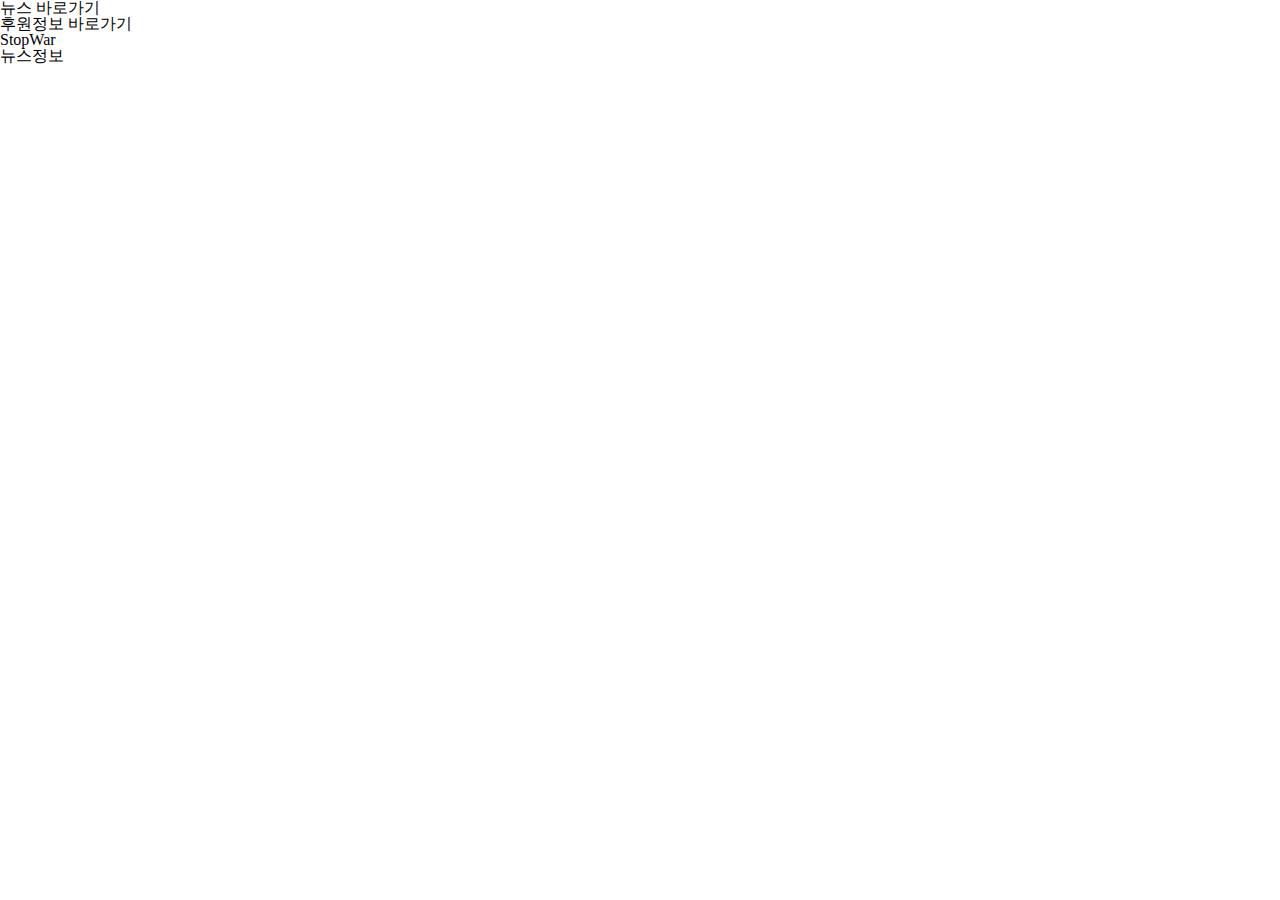
<file: index.html>
<!DOCTYPE html>
<html lang="ko-KR">
	<head>
		<meta charset="UTF-8" />
		<meta http-equiv="X-UA-Compatible" content="IE=edge" />
		<meta name="viewport" content="width=device-width, initial-scale=1.0" />
		<title>StopWar</title>
		<link rel="stylesheet" href="./css/reset.css" />
		<link rel="stylesheet" href="./css/font.css" />
	</head>

	<body>
		<!-- skip : 윤우상 -->
		<ul class="skip">
			<li><a href="#news">뉴스 바로가기</a></li>
			<li><a href="#sponsor">후원정보 바로가기</a></li>
		</ul>
		<!-- //skip -->

		<!-- header : 김초연 , 김상돈 -->
		<header>
			<h1>StopWar</h1>
		</header>
		<!-- //header -->

		<!-- main : 뉴스 -->
		<main id="news">
			<!-- 제목 및 검색 : 유현세 -->
			<h2>뉴스정보</h2>
			<!-- //제목 및 검색  -->

			<!-- 카테고리 : 조미진, 최성이 -->
			<!-- //카테고리 -->

			<!-- 뉴스카드 : 윤수영, 박지윤, 지다혜 -->
			<ul>
				<li><article></article></li>
			</ul>
			<!-- //뉴스카드 -->
		</main>
		<!-- //main : 뉴스 -->

		<!-- aside : 후원정보 :박유진, 김경민 -->
		<aside class="sponsor"></aside>
		<!-- //aside : 후원정보 -->

		<!-- footer : 지다혜 -->
		<footer>
			<!-- 참여자이름, 메일주소 -->
		</footer>
		<!-- //footer -->

		<!-- 스크립트 연결 -->

		<!-- // 스크립트 연결 -->
	</body>
</html>
</file>
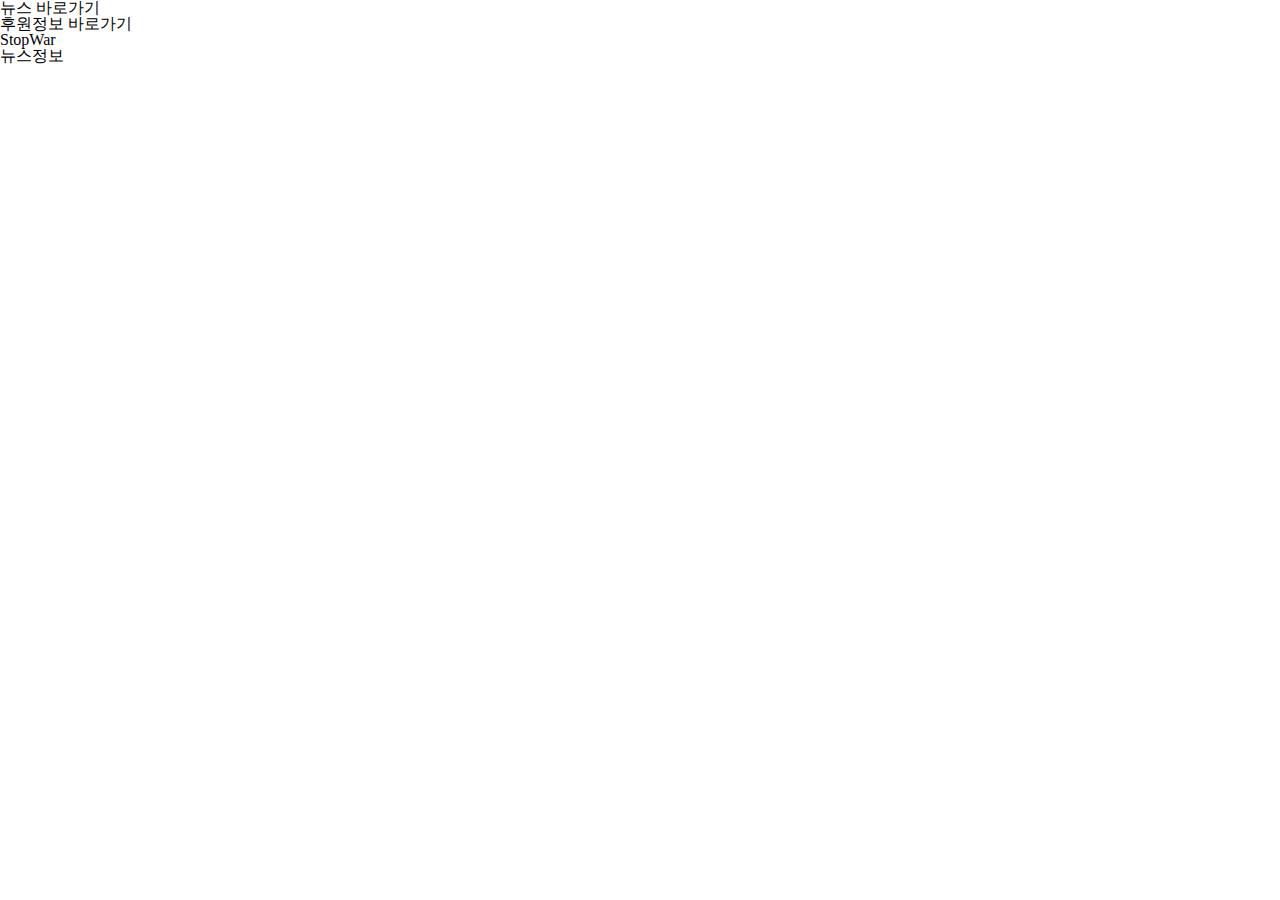
<file: html/aside.html>
<!DOCTYPE html>
<html lang="ko-KR">
	<head>
		<meta charset="UTF-8" />
		<meta http-equiv="X-UA-Compatible" content="IE=edge" />
		<meta name="viewport" content="width=device-width, initial-scale=1.0" />
		<title>StopWar</title>
		<link rel="stylesheet" href="../css/reset.css" />
		<link rel="stylesheet" href="../css/font.css" />
		<style>
			/* 스타일 작성 */
		</style>
	</head>

	<body>
		<!-- skip : 윤우상 -->
		<ul class="skip">
			<li><a href="#news">뉴스 바로가기</a></li>
			<li><a href="#sponsor">후원정보 바로가기</a></li>
		</ul>
		<!-- //skip -->

		<!-- header : 김초연 , 김상돈 -->
		<header>
			<h1>StopWar</h1>
		</header>
		<!-- //header -->

		<!-- main : 뉴스 -->
		<main id="news">
			<!-- 제목 및 검색 : 유현세 -->
			<h2>뉴스정보</h2>

			<!-- //제목 및 검색  -->

			<!-- 카테고리 : 조미진, 최성이 -->
			<!-- //카테고리 -->

			<!-- 뉴스카드 : 윤수영, 박지윤, 지다혜 -->
			<ul>
				<li><article></article></li>
			</ul>
			<!-- //뉴스카드 -->
		</main>
		<!-- //main : 뉴스 -->

		<!-- aside : 후원정보 :박유진, 김경민 -->
		<aside class="sponsor"></aside>
		<!-- //aside : 후원정보 -->

		<!-- footer : 지다혜 -->
		<footer>
			<!-- 참여자이름, 메일주소 -->
		</footer>
		<!-- //footer -->

		<!-- 스크립트 연결 -->

		<!-- // 스크립트 연결 -->
	</body>
</html>
</file>
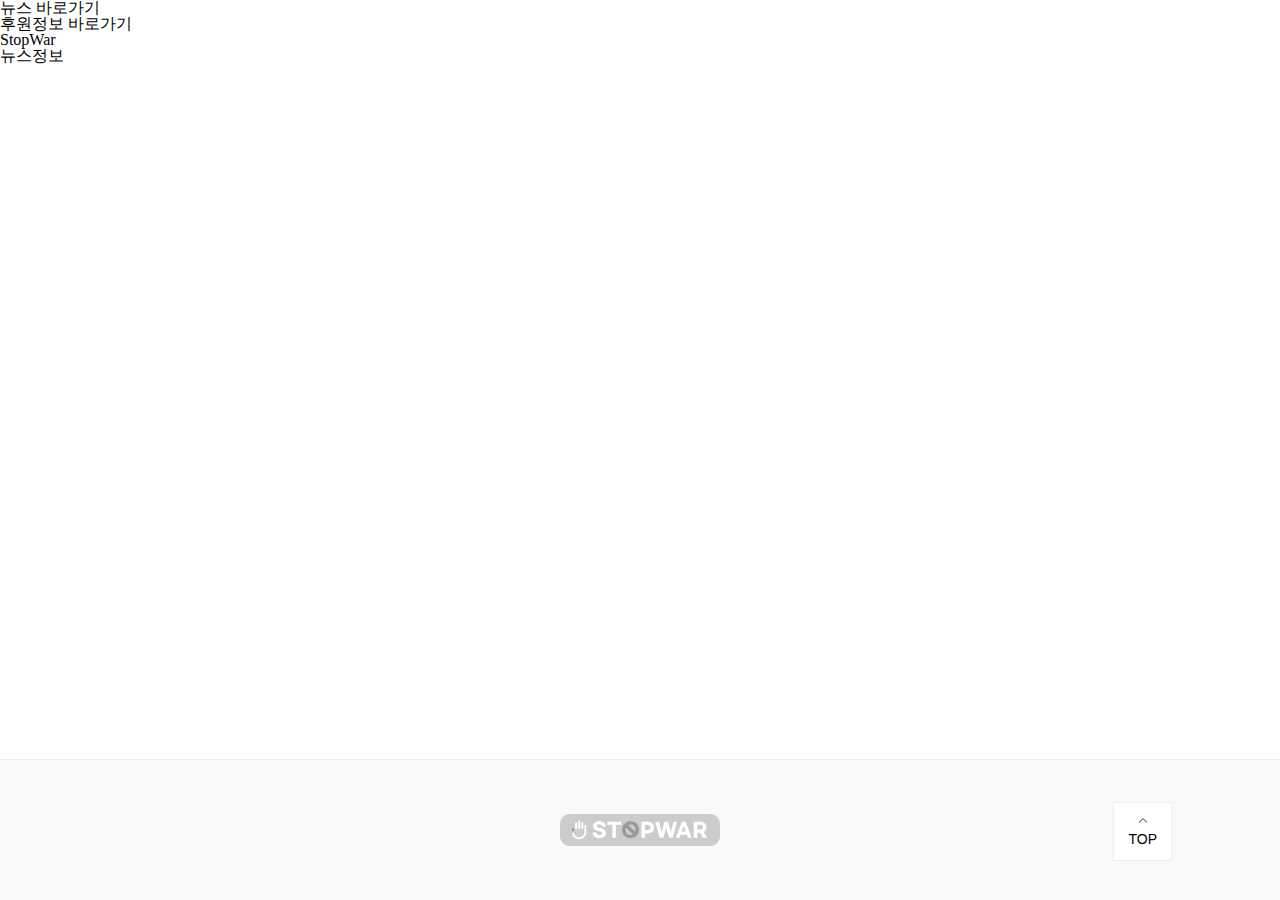
<file: html/footer.html>
<!DOCTYPE html>
<html lang="ko-KR">
	<head>
		<meta charset="UTF-8" />
		<meta http-equiv="X-UA-Compatible" content="IE=edge" />
		<meta name="viewport" content="width=device-width, initial-scale=1.0" />
		<title>StopWar</title>
		<link rel="stylesheet" href="../css/reset.css" />
		<link rel="stylesheet" href="../css/font.css" />
		<style>
			/* 스타일 작성 */
			footer {
                width: 100%;
                height: 140px;
                position: absolute;
                bottom: 0;
                display: flex;
                justify-content: center;
                background-color: #F9F9F9;
                border-top: 1px solid #EEEEEE;
            }

            .footer-logo {
                margin-top: 54px;
                width: 160px;
                height: 32px;
                border: none;
                background: url("../image/logo-gray.svg") no-repeat center transparent;
                cursor: pointer;
            }

            .scroll-up-btn {
                position: absolute;
                margin: 42px 0;
                right: 108px;
                padding: 0;
                background-color: #FFFFFF;
                border: 1px solid #EEEEEE;  
                cursor: pointer;
            }
            .scroll-up-btn::after {
                content: "";
                position: absolute;
                top: 15px;
                /* left: 24px; */
                left: calc(50% - 8px/2);    
                background: url("../image/btn-scroll-top.svg") no-repeat center transparent;
                width: 8px;
                height: 5px;
            }

            .scroll-up-btn span {
                padding: 26px 14px 10px;
                display: block;
                font-size: 14px;
                font-weight: 400;
                line-height: 21px;              
            }
		</style>
	</head>

	<body>
		<!-- skip : 윤우상 -->
		<ul class="skip">
			<li><a href="#news">뉴스 바로가기</a></li>
			<li><a href="#sponsor">후원정보 바로가기</a></li>
		</ul>
		<!-- //skip -->

		<!-- header : 김초연 , 김상돈 -->
		<header>
			<h1>StopWar</h1>
		</header>
		<!-- //header -->

		<!-- main : 뉴스 -->
		<main id="news">
			<!-- 제목 및 검색 : 유현세 -->
			<h2>뉴스정보</h2>

			<!-- //제목 및 검색  -->

			<!-- 카테고리 : 조미진, 최성이 -->
			<!-- //카테고리 -->

			<!-- 뉴스카드 : 윤수영, 박지윤, 지다혜 -->
			<ul>
				<li><article></article></li>
			</ul>
			<!-- //뉴스카드 -->
		</main>
		<!-- //main : 뉴스 -->

		<!-- aside : 후원정보 :박유진, 김경민 -->
		<aside class="sponsor"></aside>
		<!-- //aside : 후원정보 -->

		<!-- footer : 지다혜 -->
		<footer>
			<!-- 참여자이름, 메일주소 -->
			<button type="button" class="scroll-up-btn">
                <span>TOP</span>
            </button>
            <button type="button" class="footer-logo"></button>
		</footer>
		<!-- //footer -->

		<!-- 스크립트 연결 -->

		<!-- // 스크립트 연결 -->
	</body>
</html>
</file>
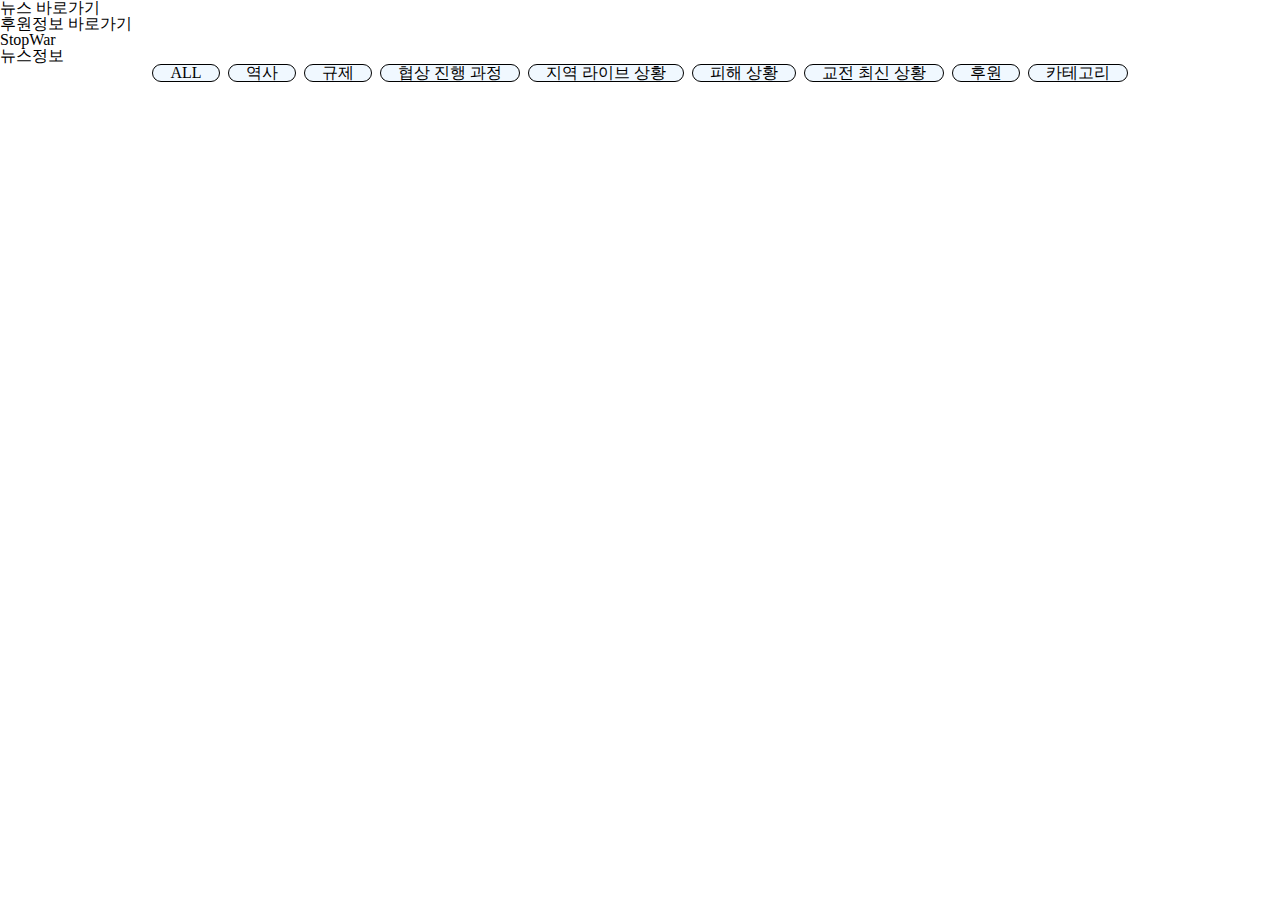
<file: html/main_category.html>
<!DOCTYPE html>
<html lang="ko-KR">
	<head>
		<meta charset="UTF-8" />
		<meta http-equiv="X-UA-Compatible" content="IE=edge" />
		<meta name="viewport" content="width=device-width, initial-scale=1.0" />
		<title>StopWar</title>
		<link rel="stylesheet" href="../css/reset.css" />
		<link rel="stylesheet" href="../css/font.css" />
		<style>
			/* 스타일 작성 */
			.news-category {
				display: flex;
				gap: 8px;
				justify-content: center;
			}
			.category-bg {
				border: 1px solid black;
				border-radius: 40px;
				background-color: aliceblue;
			}
			.category-tit {
				padding: 4px 17px;
				font-size: 16px;
			}
		</style>
	</head>

	<body>
		<!-- skip : 윤우상 -->
		<ul class="skip">
			<li><a href="#news">뉴스 바로가기</a></li>
			<li><a href="#sponsor">후원정보 바로가기</a></li>
		</ul>
		<!-- //skip -->

		<!-- header : 김초연 , 김상돈 -->
		<header>
			<h1>StopWar</h1>
		</header>
		<!-- //header -->

		<!-- main : 뉴스 -->
		<main id="news">
			<!-- 제목 및 검색 : 유현세 -->
			<h2>뉴스정보</h2>

			<!-- //제목 및 검색  -->

			<!-- 카테고리 : 조미진, 최성이 -->
			<ul class="news-category">
				<li class="category-bg">
					<span class="category-tit">ALL</span>
				</li>
				<li class="category-bg">
					<span class="category-tit">역사</span>
				</li>
				<li class="category-bg">
					<span class="category-tit">규제</span>
				</li>
				<li class="category-bg">
					<span class="category-tit">협상 진행 과정</span>
				</li>
				<li class="category-bg">
					<span class="category-tit">지역 라이브 상황</span>
				</li>
				<li class="category-bg">
					<span class="category-tit">피해 상황</span>
				</li>
				<li class="category-bg">
					<span class="category-tit">교전 최신 상황</span>
				</li>
				<li class="category-bg">
					<span class="category-tit">후원</span>
				</li>
				<li class="category-bg">
					<span class="category-tit">카테고리</span>
				</li>
			</ul>
			<!-- //카테고리 -->

			<!-- 뉴스카드 : 윤수영, 박지윤, 지다혜 -->
			<ul>
				<li><article></article></li>
			</ul>
			<!-- //뉴스카드 -->
		</main>
		<!-- //main : 뉴스 -->

		<!-- aside : 후원정보 :박유진, 김경민 -->
		<aside class="sponsor"></aside>
		<!-- //aside : 후원정보 -->

		<!-- footer : 지다혜 -->
		<footer>
			<!-- 참여자이름, 메일주소 -->
		</footer>
		<!-- //footer -->

		<!-- 스크립트 연결 -->

		<!-- // 스크립트 연결 -->
	</body>
</html>
</file>
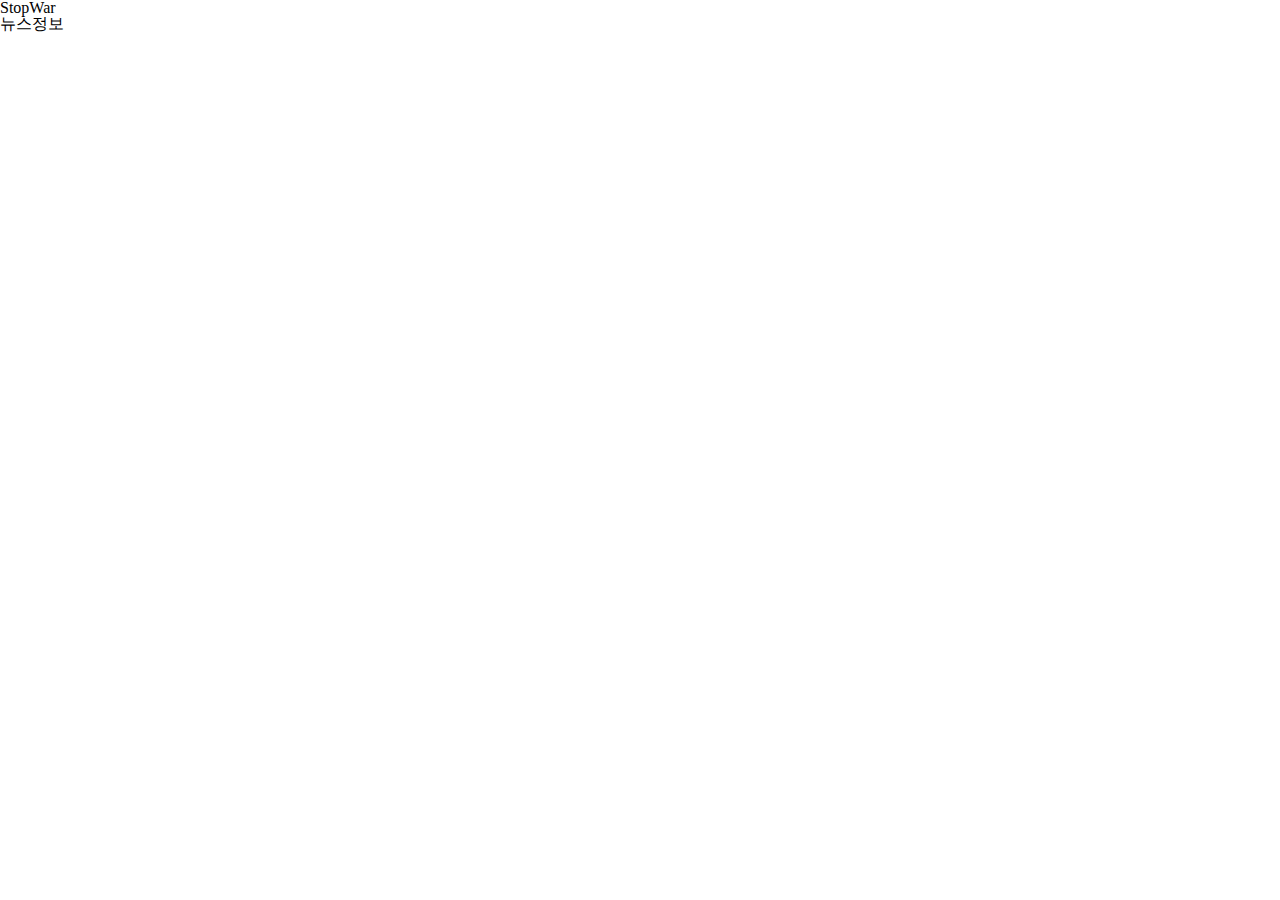
<file: html/skip.html>
<!DOCTYPE html>
<html lang="ko-KR">
  <head>
    <meta charset="UTF-8" />
    <meta http-equiv="X-UA-Compatible" content="IE=edge" />
    <meta name="viewport" content="width=device-width, initial-scale=1.0" />
    <title>StopWar</title>
    <link rel="stylesheet" href="../css/reset.css" />
    <link rel="stylesheet" href="../css/font.css" />
    <style>
      .skip a {
        position: absolute;
        top: -200px;
        left: 0;
        background-color: #333;
        color: white;
        max-width: 300px;
        text-align: center;
        line-height: 30px;
      }

      .skip a:active,
      .skip a:focus {
        top: 0;
      }
    </style>
  </head>

  <body>
    <!-- skip : 윤우상 -->
    <ul class="skip">
      <li><a href="#news">뉴스 바로가기</a></li>
      <li><a href="#sponsor">후원정보 바로가기</a></li>
    </ul>
    <!-- //skip -->

    <!-- header : 김초연 , 김상돈 -->
    <header>
      <h1>StopWar</h1>
    </header>
    <!-- //header -->

    <!-- main : 뉴스 -->
    <main id="news">
      <!-- 제목 및 검색 : 유현세 -->
      <h2>뉴스정보</h2>

      <!-- //제목 및 검색  -->

      <!-- 카테고리 : 조미진, 최성이 -->
      <!-- //카테고리 -->

      <!-- 뉴스카드 : 윤수영, 박지윤, 지다혜 -->
      <ul>
        <li><article></article></li>
      </ul>
      <!-- //뉴스카드 -->
    </main>
    <!-- //main : 뉴스 -->

    <!-- aside : 후원정보 :박유진, 김경민 -->
    <aside class="sponsor"></aside>
    <!-- //aside : 후원정보 -->

    <!-- footer : 지다혜 -->
    <footer>
      <!-- 참여자이름, 메일주소 -->
    </footer>
    <!-- //footer -->

    <!-- 스크립트 연결 -->

    <!-- // 스크립트 연결 -->
  </body>
</html>
</file>
<file: css/font.css>
/* 박지윤 */
</file>
